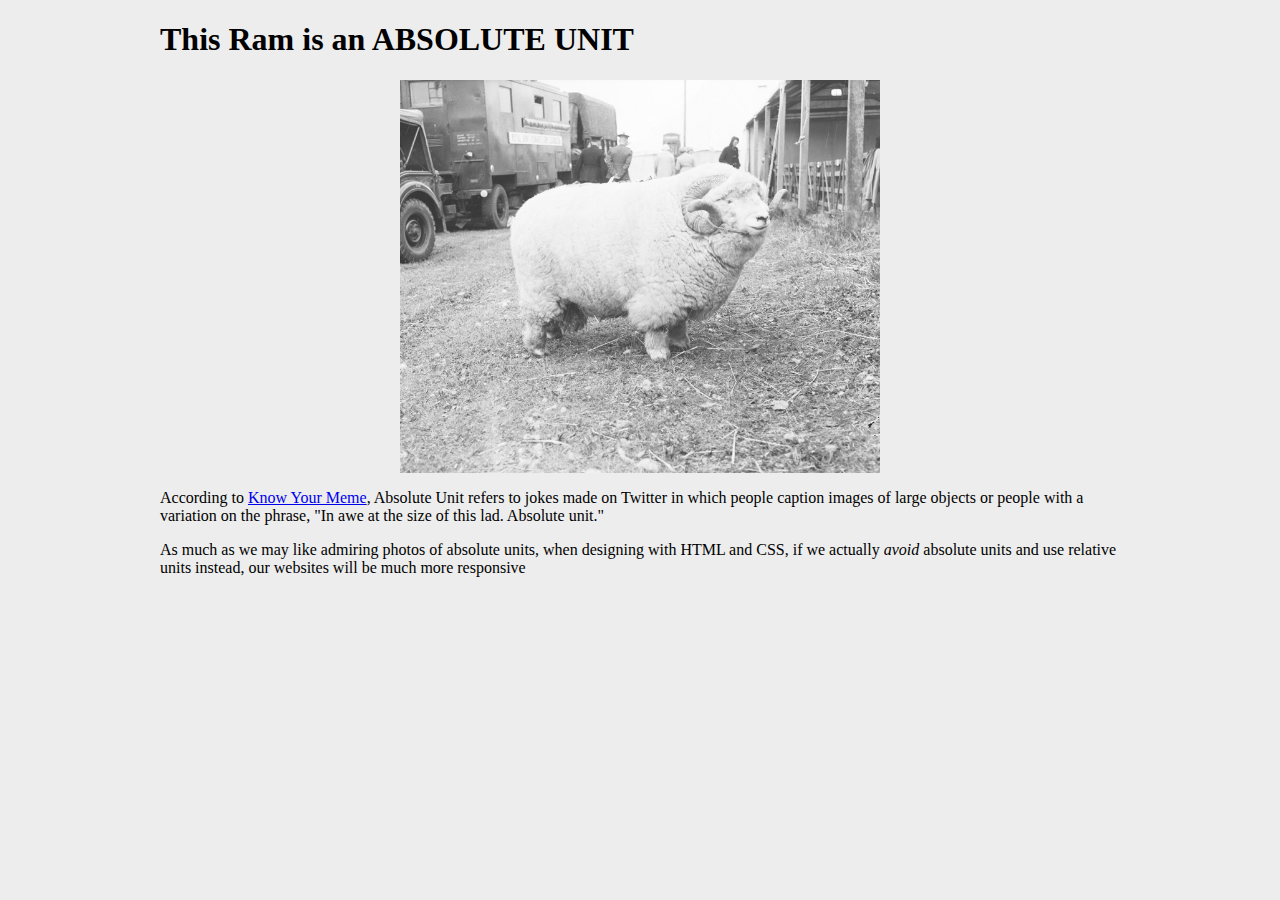
<file: responsive examples/absolute.html>
<!DOCTYPE html>
<html lang="en">
<head>
    <meta charset="UTF-8">
    <meta http-equiv="X-UA-Compatible" content="IE=edge">
    <meta name="viewport" content="width=device-width, initial-scale=1.0">
    <title>Absolute Unit Example</title>

    <link rel="stylesheet" type="text/css" href="css/style-absolute.css">
</head>
<body>
    <h1>This Ram is an ABSOLUTE UNIT</h1>
    <img src="images/absolute-unit.jpg" alt="a black and white photo of a very large ram">
    <p>According to <a href="https://knowyourmeme.com/memes/absolute-unit">Know Your Meme</a>, Absolute Unit refers to jokes made on Twitter in which people caption images of large objects or people with a variation on the phrase, "In awe at the size of this lad. Absolute unit."</p>
    <p>As much as we may like admiring photos of absolute units, when designing with HTML and CSS, if we actually <em>avoid</em> absolute units and use relative units instead, our websites will be much more responsive</p>
</body>
</html>
</file>
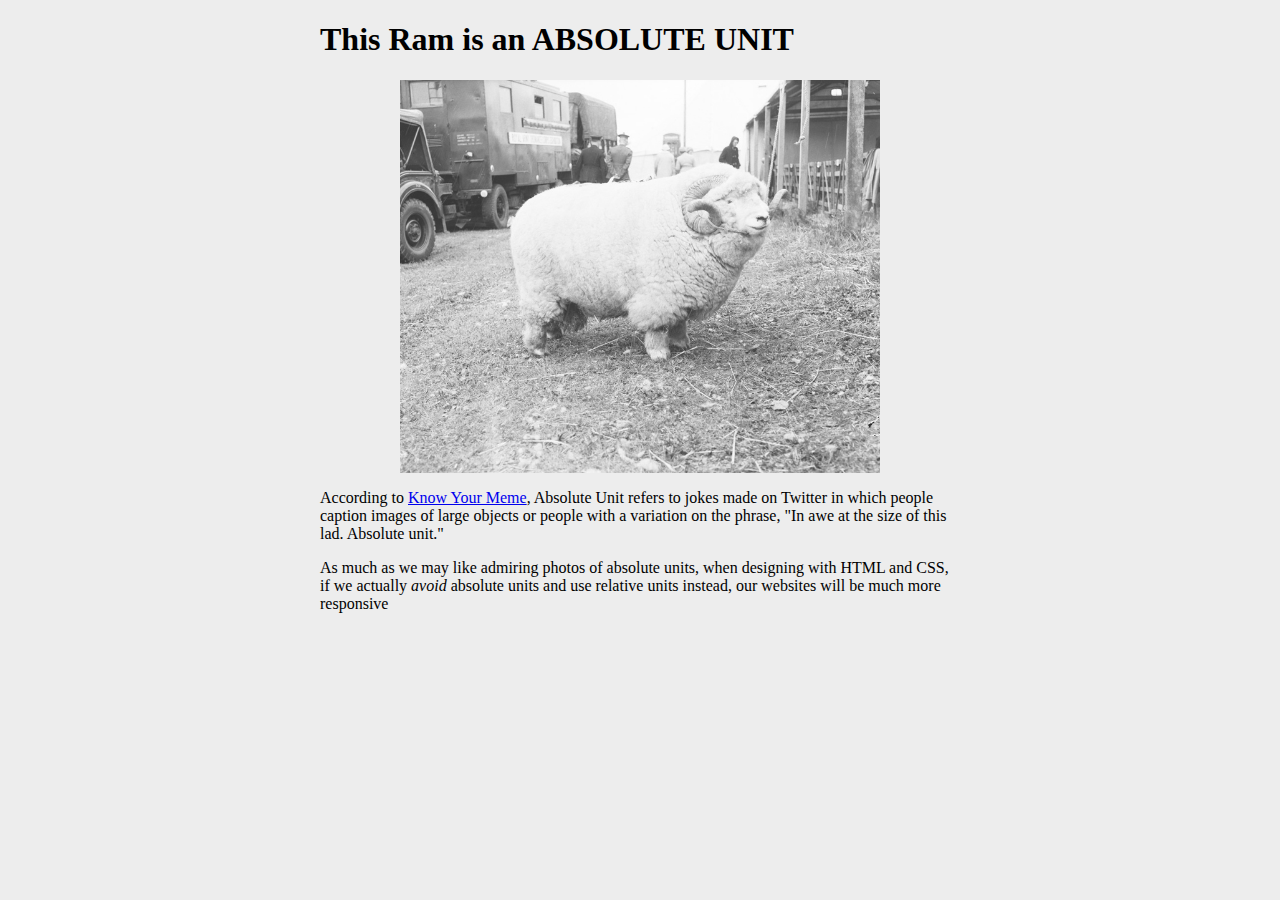
<file: responsive examples/relative.html>
<!DOCTYPE html>
<html lang="en">
<head>
    <meta charset="UTF-8">
    <meta http-equiv="X-UA-Compatible" content="IE=edge">
    <meta name="viewport" content="width=device-width, initial-scale=1.0">
    <title>Absolute Unit Example</title>

    <link rel="stylesheet" type="text/css" href="css/style-relative.css">
</head>
<body>
    <h1>This Ram is an ABSOLUTE UNIT</h1>
    <img src="images/absolute-unit.jpg" alt="a black and white photo of a very large ram">
    <p>According to <a href="https://knowyourmeme.com/memes/absolute-unit">Know Your Meme</a>, Absolute Unit refers to jokes made on Twitter in which people caption images of large objects or people with a variation on the phrase, "In awe at the size of this lad. Absolute unit."</p>
    <p>As much as we may like admiring photos of absolute units, when designing with HTML and CSS, if we actually <em>avoid</em> absolute units and use relative units instead, our websites will be much more responsive</p>
</body>
</html>
</file>
<file: responsive examples/css/style-absolute.css>
body {
    width: 960px;
    margin: 0 auto;
    background-color: #ededed;
}

img {
    width: 480px;
    margin: 0 auto;
    display: block;
}
</file>
<file: responsive examples/css/style-relative.css>
body {
    width: 50vw;
    margin: 0 auto;
    background-color: #ededed;
}

img {
    max-width: 75%;
    margin: 0 auto;
    display: block;
}
</file>
